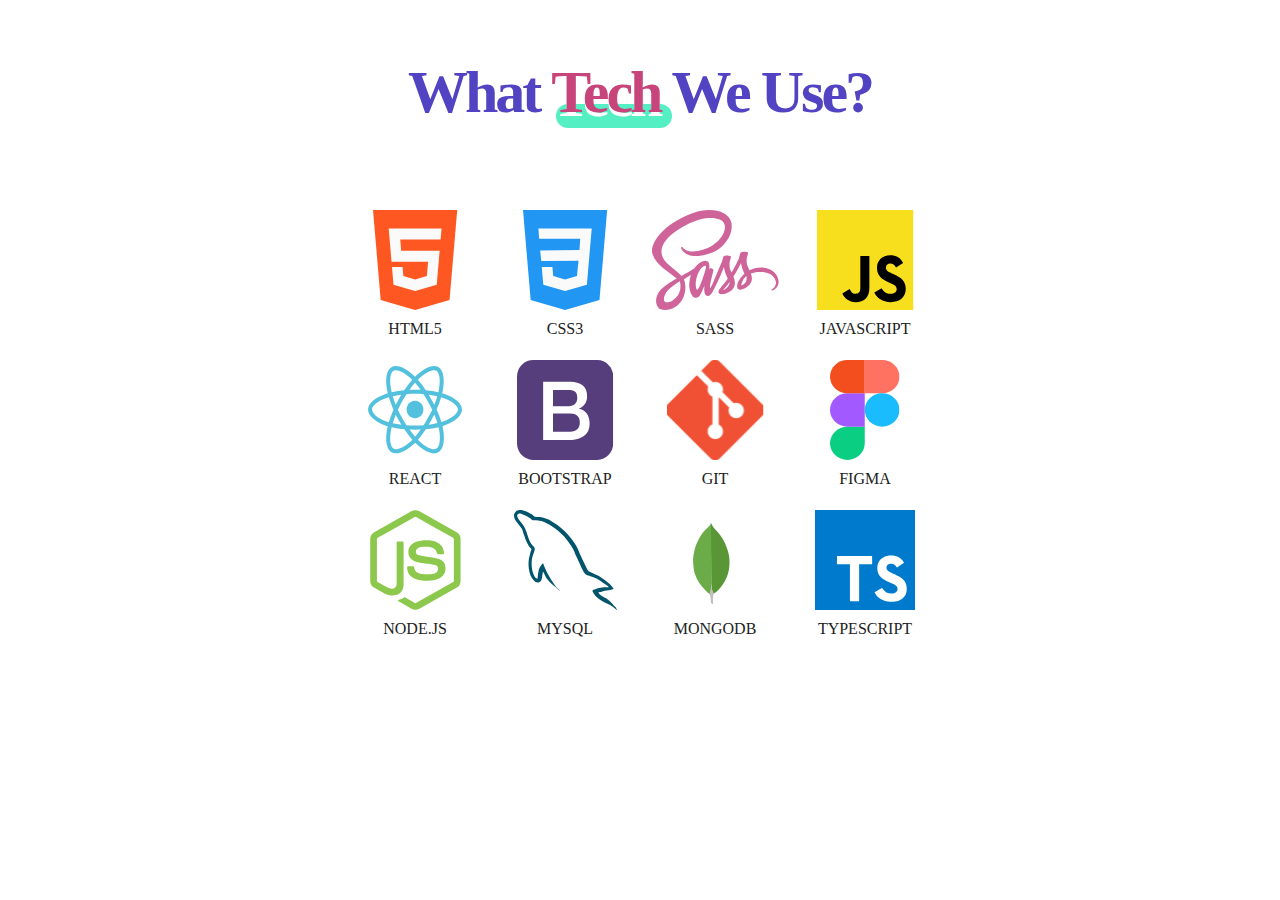
<file: tech.html>
<!DOCTYPE html>
<html lang="en">
  <head>
    <style>
      body {
        padding: 0;
        margin: 0;
        display: flex;
        align-items: center;
        flex-direction: column;
      }
      .container {
        margin: 20px 0px;
        max-width: 600px;
        display: flex;
        justify-content: center;
        flex-wrap: wrap;
      }
      .tech-card {
        width: 150px;
        height: 150px;
        display: flex;
        justify-content: center;
        align-items: center;
        flex-direction: column;
      }
      h1 {
        text-transform: capitalize;
      }
      p {
        margin: 10px 0px;
        text-transform: uppercase;
        font-weight: 300;
        font-family: poppins;
        color: rgb(34, 34, 34);
      }

      .background {
        position: relative;
        /* left: 4.26%;
        right: 8.3%;
        top: 0%;
        bottom: 87.05%; */
        /* 96 sp • H1 Heading */
        text-align: center;
        font-family: Poppins;
        font-weight: 600;
        font-size: 30px;
        line-height: 104px;
        /* identical to box height, or 108% */
        display: flex;
        align-items: center;
        text-align: center;
        letter-spacing: -3px;
        color: #5243c2;
        /* Text Shadow / White */
        text-shadow: 0px 4px 0px #ffffff;
      }
      .highlight {
        position: absolute;
        left: 32%;
        right: 43%;
        top: 56.6%;
        /* bottom: 87.05%; */
        height: 24px;
        background: #55efc4;
        border-radius: 999px;
        z-index: -1;
      }
      .pink {
        color: rgb(199, 69, 123);
      }
    </style>
    <meta charset="UTF-8" />
    <meta http-equiv="X-UA-Compatible" content="IE=edge" />
    <meta name="viewport" content="width=device-width, initial-scale=1.0" />
    <title>Document</title>
  </head>
  <body>
    <div class="background">
      <h1>
        what
        <span class="pink">
          <span class="highlight"></span>
          tech
        </span>
        we use?
      </h1>
    </div>
    <div class="container">
      <div class="tech-card">
        <img src="./Assets/html5.svg" alt="html5" />
        <p>HTML5</p>
      </div>
      <div class="tech-card">
        <img src="./Assets/css3.svg" alt="css3" />
        <p>CSS3</p>
      </div>
      <div class="tech-card">
        <img src="./Assets/sass.svg" alt="sass" />
        <p>sass</p>
      </div>
      <div class="tech-card">
        <img src="./Assets/js.svg" alt="js" />
        <p>javascript</p>
      </div>
      <div class="tech-card">
        <img src="./Assets/react.svg" alt="react" />
        <p>react</p>
      </div>
      <div class="tech-card">
        <img src="./Assets/bootstrap.svg" alt="bootstrap" />
        <p>bootstrap</p>
      </div>
      <div class="tech-card">
        <img src="./Assets/git.svg" alt="git" />
        <p>git</p>
      </div>
      <div class="tech-card">
        <img src="./Assets/figma.svg" alt="figma" />
        <p>figma</p>
      </div>
      <div class="tech-card">
        <img src="./Assets/nodejs.svg" alt="node" />
        <p>node.js</p>
      </div>
      <div class="tech-card">
        <img src="./Assets/sql.svg" alt="sql" />
        <p>mysql</p>
      </div>
      <div class="tech-card">
        <img src="./Assets/mongodb.svg" alt="mongo" />
        <p>mongodb</p>
      </div>
      <div class="tech-card">
        <img src="./Assets/typescript.svg" alt="typescript" />
        <p>typescript</p>
      </div>
    </div>
  </body>
</html>
</file>
